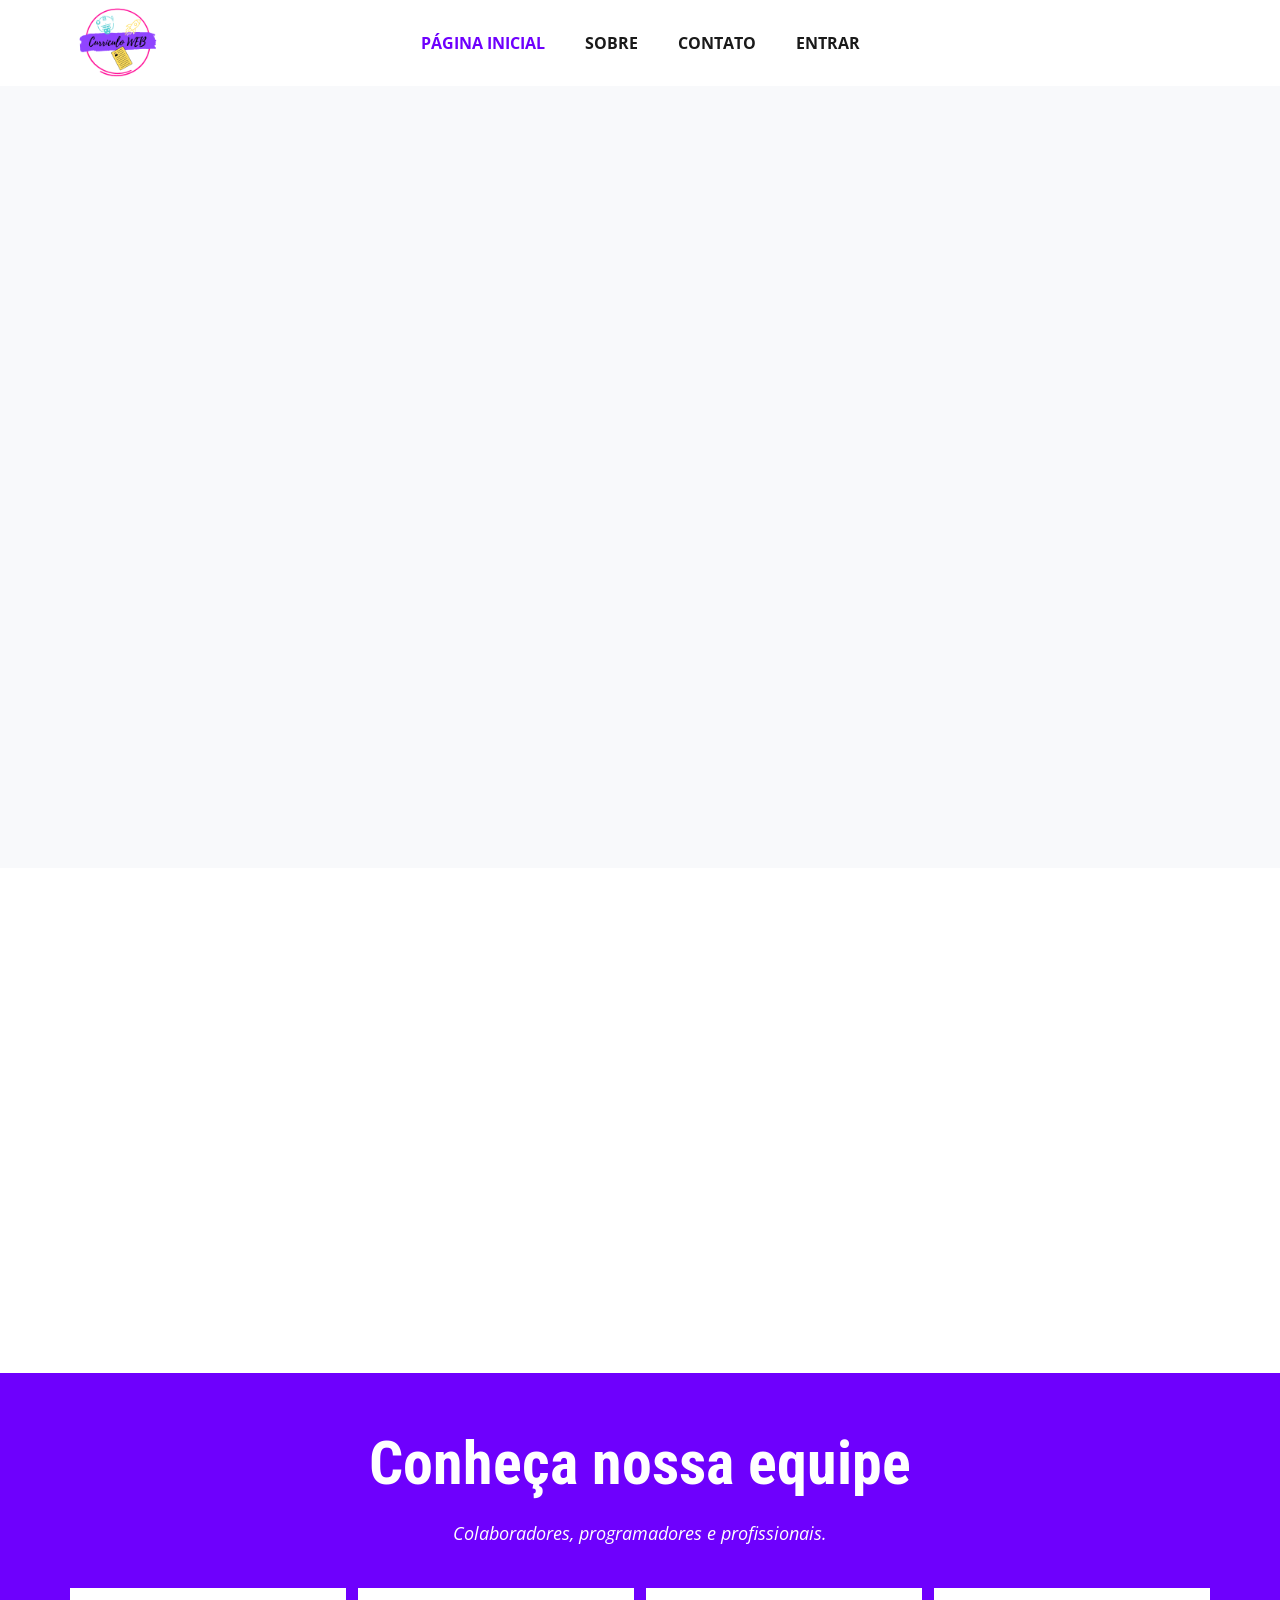
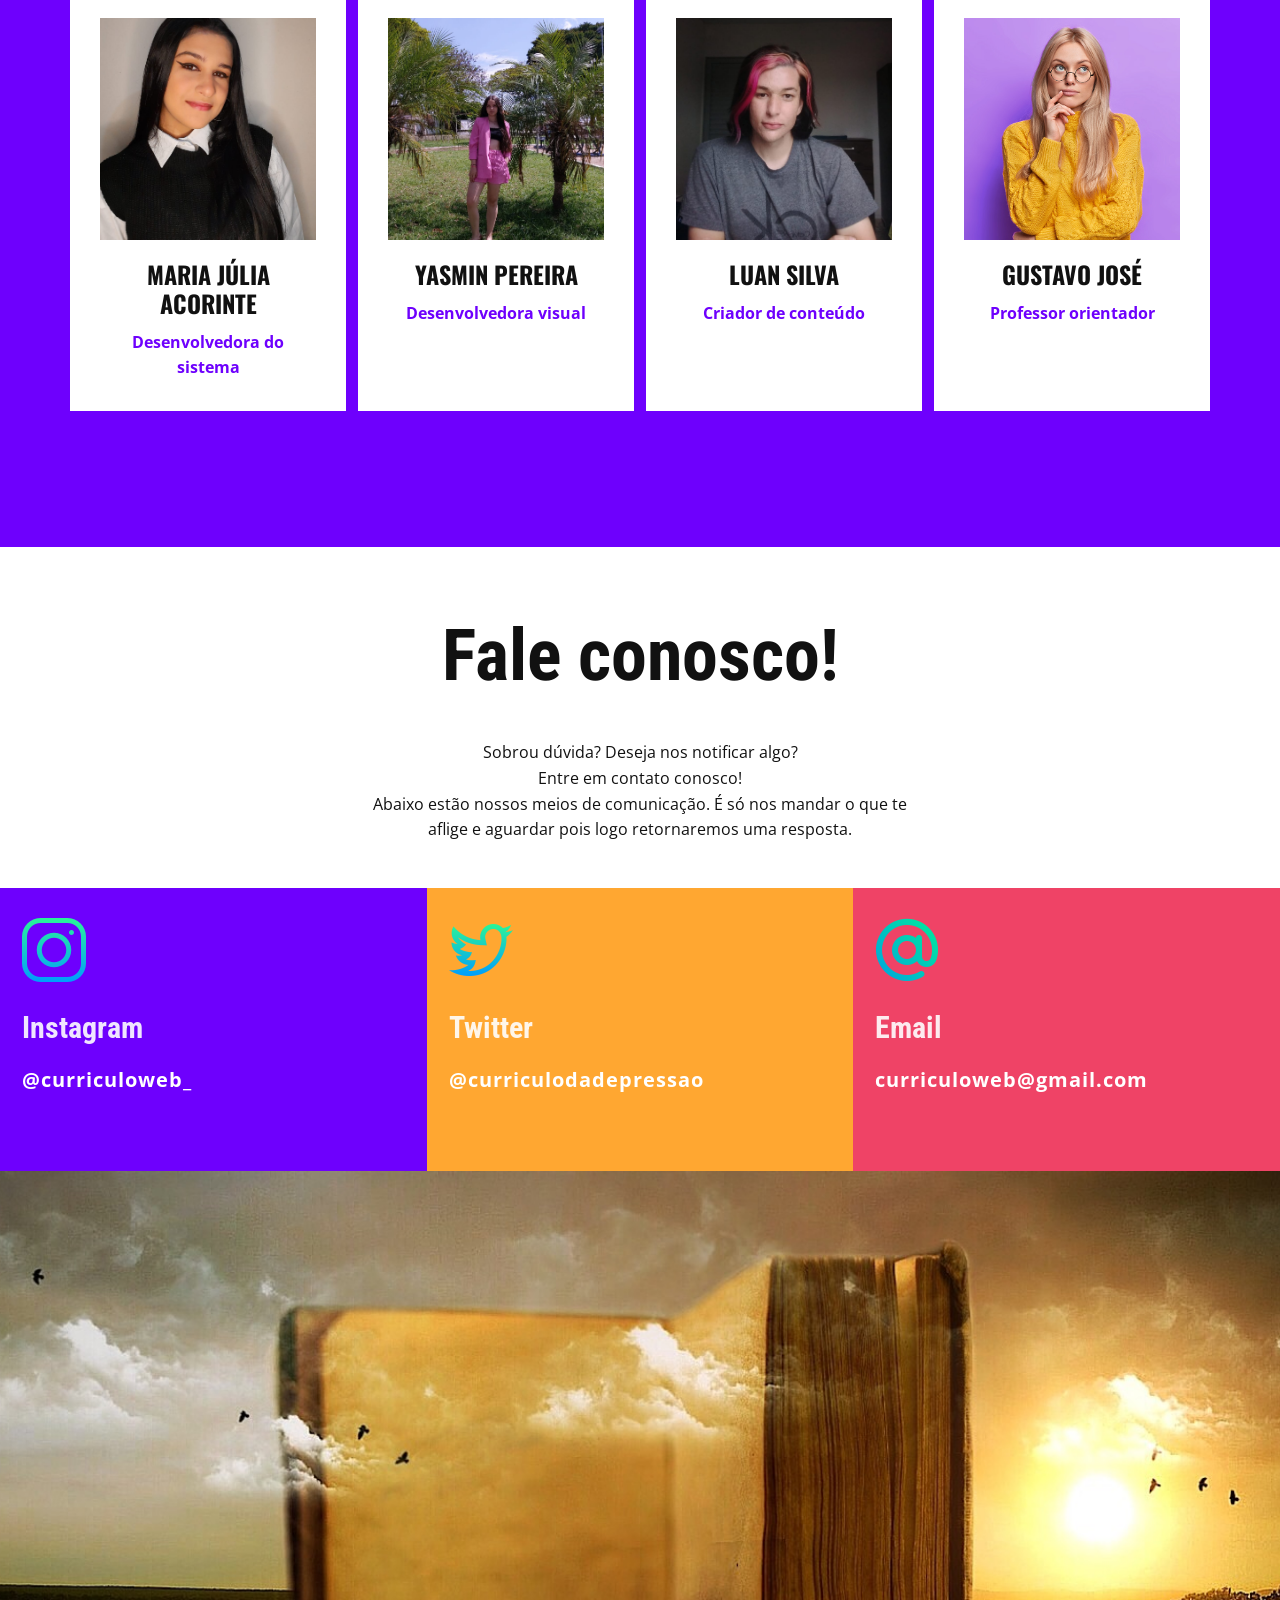
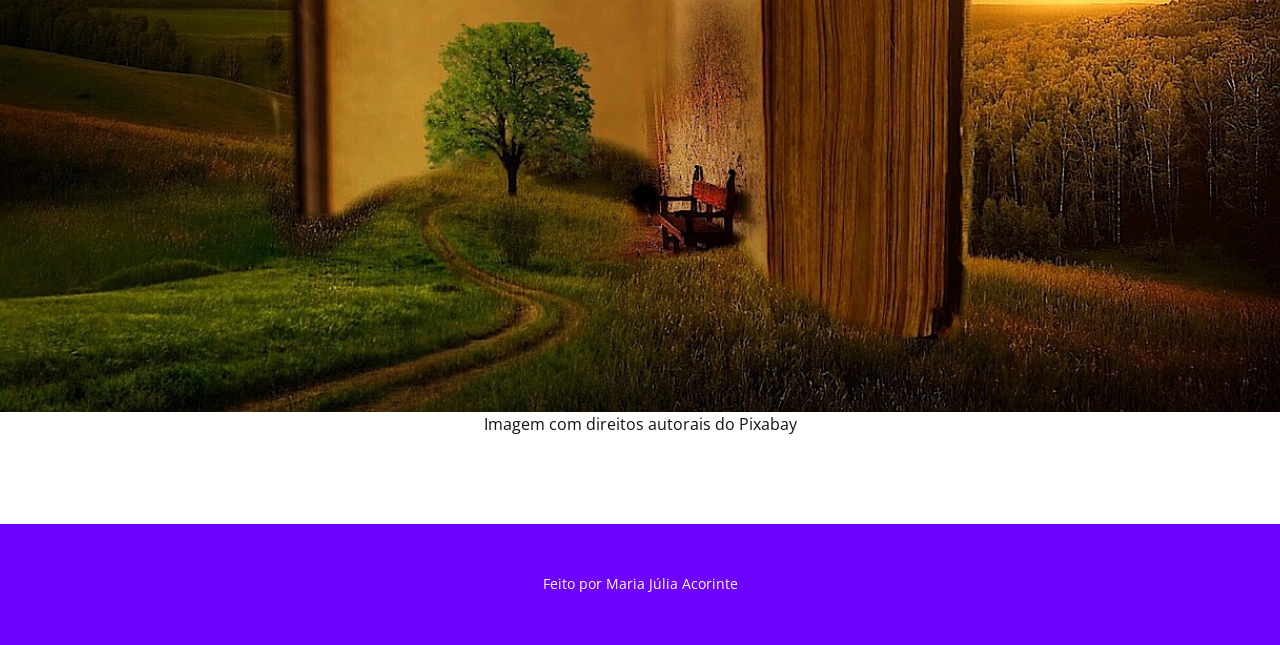
<file: projeto/index.html>
<!DOCTYPE html>
<html style="font-size: 16px;" lang="pt"><head>
    <meta name="viewport" content="width=device-width, initial-scale=1.0">
    <meta charset="utf-8">
    <meta name="keywords" content="">
    <meta name="description" content="">
    <title>CurrículoWeb</title>
    <link rel="stylesheet" href="css/style.css" media="screen">
    <link rel="stylesheet" href="css/Página-Inicial.css" media="screen">
    <link rel="stylesheet" href="css/stylegeral.css" media="screen">
    <link rel="icon" href="images/foguete.png" type="image/x-icon"/>
    <script class="u-script" type="text/javascript" src="js/jquery.js" defer=""></script>
    <script class="u-script" type="text/javascript" src="js/java.js" defer=""></script>
    <meta name="generator" content="">
    <link id="u-theme-google-font" rel="stylesheet" href="https://fonts.googleapis.com/css?family=Roboto+Condensed:300,300i,400,400i,700,700i|Open+Sans:300,300i,400,400i,500,500i,600,600i,700,700i,800,800i">
    <link id="u-page-google-font" rel="stylesheet" href="https://fonts.googleapis.com/css?family=PT+Sans:400,400i,700,700i|Roboto+Condensed:300,300i,400,400i,700,700i|Oswald:200,300,400,500,600,700|Open+Sans:300,300i,400,400i,500,500i,600,600i,700,700i,800,800i">
    
    
    
    
    
    <script type="application/ld+json">{
		"@context": "http://schema.org",
		"@type": "Organization",
		"name": "",
		"logo": "images/logo.png"
}</script>
    <meta name="theme-color" content="#3fb7fe">
    <meta property="og:title" content="CurrículoWeb">
    <meta property="og:type" content="website">
  </head>
  <body class="u-body u-xl-mode" data-lang="pt"><header class="u-clearfix u-header u-header" id="sec-b4c8"><div class="u-clearfix u-sheet u-sheet-1">
    <a href="#" class="u-image u-logo u-image-1" data-image-width="500" data-image-height="500">
      <img src="images/logo.png" class="u-logo-image u-logo-image-1">
    </a>
    <nav class="u-menu u-menu-dropdown u-offcanvas u-menu-1" data-responsive-from="MD">
      <div class="menu-collapse" style="font-size: 1rem; letter-spacing: 0px; font-weight: 700; text-transform: uppercase;">
        <a class="u-button-style u-custom-active-color u-custom-border u-custom-border-color u-custom-borders u-custom-left-right-menu-spacing u-custom-padding-bottom u-custom-text-active-color u-custom-text-color u-custom-top-bottom-menu-spacing u-nav-link u-text-active-palette-1-base u-text-hover-palette-2-base" href="#">
          <svg class="u-svg-link" viewBox="0 0 24 24"><use xmlns:xlink="http://www.w3.org/1999/xlink" xlink:href="#menu-hamburger"></use></svg>
          <svg class="u-svg-content" version="1.1" id="menu-hamburger" viewBox="0 0 16 16" x="0px" y="0px" xmlns:xlink="http://www.w3.org/1999/xlink" xmlns="http://www.w3.org/2000/svg"><g><rect y="1" width="16" height="2"></rect><rect y="7" width="16" height="2"></rect><rect y="13" width="16" height="2"></rect>
</g></svg>
        </a>
      </div>
          <div class="u-custom-menu u-nav-container">
            <ul class="u-nav u-spacing-20 u-unstyled u-nav-1"><li class="u-nav-item"><a class="u-button-style u-nav-link u-text-active-palette-3-base u-text-grey-90 u-text-hover-palette-2-base" href="index.html" style="padding: 10px;">Página Inicial</a>
</li><li class="u-nav-item"><a class="u-button-style u-nav-link u-text-active-palette-3-base u-text-grey-90 u-text-hover-palette-2-base" href="html/Sobre.php" style="padding: 10px;">Sobre</a>
</li><li class="u-nav-item"><a class="u-button-style u-nav-link u-text-active-palette-3-base u-text-grey-90 u-text-hover-palette-2-base" href="html/Contato.php" style="padding: 10px;">Contato</a>
</li><li class="u-nav-item"><a class="u-button-style u-nav-link u-text-active-palette-3-base u-text-grey-90 u-text-hover-palette-2-base" href="html/login.php" style="padding: 10px;">Entrar</a>
</li></ul>
          </div>
          <div class="u-custom-menu u-nav-container-collapse">
            <div class="u-black u-container-style u-inner-container-layout u-opacity u-opacity-95 u-sidenav">
              <div class="u-inner-container-layout u-sidenav-overflow">
                <div class="u-menu-close"></div>
                <ul class="u-align-center u-nav u-popupmenu-items u-unstyled u-nav-2"><li class="u-nav-item"><a class="u-button-style u-nav-link" href="index.html">Página Inicial</a>
</li><li class="u-nav-item"><a class="u-button-style u-nav-link" href="html/Sobre.php">Sobre</a>
</li><li class="u-nav-item"><a class="u-button-style u-nav-link" href="html/Contato.php">Contato</a>
</li><li class="u-nav-item"><a class="u-button-style u-nav-link" href="html/login.php">Entrar</a>
</li></ul>
              </div>
            </div>
            <div class="u-black u-menu-overlay u-opacity u-opacity-70"></div>
          </div>
        </nav>
      </div></header>
    <section class="u-clearfix u-image u-section-1" id="carousel_06ed">
      <div class="u-clearfix u-layout-wrap u-layout-wrap-1">
        <div class="u-layout">
          <div class="u-layout-row">
            <div class="u-container-style u-layout-cell u-left-cell u-size-27 u-layout-cell-1">
              <div class="u-container-layout u-container-layout-1">
                <h5 class="u-align-left u-custom-font u-font-pt-sans u-text u-text-1" data-animation-name="customAnimationIn" data-animation-duration="1500" data-animation-delay="500">sabe montar um currículo?</h5>
                <h1 class="u-align-left u-custom-font u-font-roboto-condensed u-text u-text-palette-3-base u-text-2" data-animation-name="customAnimationIn" data-animation-duration="1500">aqui nós te ensinamos</h1>
                <p class="u-align-left u-text u-text-3" data-animation-name="customAnimationIn" data-animation-duration="1500" data-animation-delay="500">Nosso site foi desenvolvido para ensinar você a montar seu currículo do seu jeito, de maneira fácil, criativa e profissional. Ainda não é nosso membro? Faça o cadastro gratuitamente!</p>
                <a href="html/cadastro.html" class="u-border-none u-border-radius-0 u-btn u-btn-rectangle u-button-style u-custom-font u-font-oswald u-hover-palette-2-base u-palette-3-base u-btn-1" data-animation-name="customAnimationIn" data-animation-duration="1500">Cadastre-se</a>
              </div>
            </div>
            <div class="u-align-right u-container-style u-image u-layout-cell u-right-cell u-size-33 u-image-1" data-animation-name="customAnimationIn" data-animation-duration="1500">
              <div class="u-container-layout u-valign-bottom u-container-layout-2">
                <p class="u-text u-text-black u-text-default u-text-4">Image by <a href="https://www.freepik.com/vectors/school" class="u-border-1 u-border-grey-75 u-btn u-button-style u-none u-text-body-color u-btn-2">Freepik</a>
                </p>
              </div>
            </div>
          </div>
        </div>
      </div>
    </section>
    <section class="u-align-center u-clearfix u-section-2" id="sec-fdf3">
      <div class="u-clearfix u-sheet u-valign-middle u-sheet-1">
        <div class="u-expanded-width u-list u-list-1">
          <div class="u-repeater u-repeater-1">
            <div class="u-align-center u-container-style u-custom-item u-list-item u-palette-3-base u-repeater-item u-list-item-1" data-animation-name="customAnimationIn" data-animation-duration="1500" data-animation-delay="500">
              <div class="u-container-layout u-similar-container u-container-layout-1">
                <h3 class="u-custom-font u-font-open-sans u-text u-text-1">Totalmente gratuito</h3>
                <div class="u-border-3 u-border-white u-line u-line-horizontal u-line-1"></div>
                <p class="u-text u-text-default u-text-2">Todas as funções presentes na nossa plataforma são totalmente gratuitas para que você possa ter uma experiência incrível e um aprendizado de qualidade.</p>
              </div>
            </div>
            <div class="u-align-center u-container-style u-custom-item u-list-item u-palette-4-base u-repeater-item u-list-item-2" data-animation-name="customAnimationIn" data-animation-duration="1500" data-animation-delay="500">
              <div class="u-container-layout u-similar-container u-container-layout-2">
                <h3 class="u-custom-font u-font-open-sans u-text u-text-3">Variedade de modelos</h3>
                <div class="u-border-3 u-border-white u-line u-line-horizontal u-line-2"></div>
                <p class="u-text u-text-default u-text-4">São disponibilizados para o usuário diversos modelos de currículos disponíveis para download e prontos para edição.</p>
              </div>
            </div>
            <div class="u-align-center u-container-style u-custom-item u-list-item u-palette-2-base u-repeater-item u-list-item-3" data-animation-name="customAnimationIn" data-animation-duration="1500" data-animation-delay="500">
              <div class="u-container-layout u-similar-container u-container-layout-3">
                <h3 class="u-custom-font u-font-open-sans u-text u-text-5"> Tutoriais de uso</h3>
                <div class="u-border-3 u-border-white u-line u-line-horizontal u-line-3"></div>
                <p class="u-text u-text-default u-text-6">Há uma página em que o usuário tem acesso para desfrutar dos tutoriais de edição dos modelos de currículo, além de dicas e instruções para a criação de um currículo do ZERO.</p>
              </div>
            </div>
            <div class="u-align-center u-container-style u-custom-item u-list-item u-palette-1-base u-repeater-item u-list-item-4" data-animation-name="customAnimationIn" data-animation-duration="1500" data-animation-delay="500">
              <div class="u-container-layout u-similar-container u-container-layout-4">
                <h3 class="u-custom-font u-font-open-sans u-text u-text-7">Converse conosco</h3>
                <div class="u-border-3 u-border-white u-line u-line-horizontal u-line-4"></div>
                <p class="u-text u-text-default u-text-8">A aba "contato"&nbsp; permite que você fale com a nossa equipe, tire suas dúvidas e até permite que você envie um modelo de currículo para nós avaliarmos e inserirmos na nossa plataforma.</p>
              </div>
            </div>
          </div>
        </div>
      </div>
    </section>
    <section class="u-align-center u-clearfix u-palette-3-base u-section-3" id="carousel_e35d">
      <div class="u-clearfix u-sheet u-sheet-1">
        <h2 class="u-text u-text-1">Conheça nossa equipe</h2>
        <p class="u-text u-text-2">Colaboradores, programadores e profissionais.</p>
        <div class="u-expanded-width u-list u-list-1">
          <div class="u-repeater u-repeater-1">
            <div class="u-align-center u-container-style u-list-item u-repeater-item u-shape-rectangle u-white u-list-item-1">
              <div class="u-container-layout u-similar-container u-container-layout-1">
                <img alt="" class="u-expanded-width u-image u-image-default u-image-1" data-image-width="600" data-image-height="701" src="images/maju.jpeg">
                <h3 class="u-custom-font u-font-oswald u-text u-text-body-color u-text-3">Maria Júlia Acorinte</h3>
                <p class="u-text u-text-palette-3-base u-text-4">Desenvolvedora do sistema</p>
              </div>
            </div>
            <div class="u-align-center u-container-style u-list-item u-repeater-item u-shape-rectangle u-white u-list-item-2">
              <div class="u-container-layout u-similar-container u-container-layout-2">
                <img alt="" class="u-expanded-width u-image u-image-default u-image-2" data-image-width="600" data-image-height="701" src="images/yasmin.jpeg">
                <h3 class="u-custom-font u-font-oswald u-text u-text-body-color u-text-5">Yasmin Pereira</h3>
                <p class="u-text u-text-palette-3-base u-text-6">Desenvolvedora visual</p>
              </div>
            </div>
            <div class="u-align-center u-container-style u-list-item u-repeater-item u-shape-rectangle u-white u-list-item-3">
              <div class="u-container-layout u-similar-container u-container-layout-3">
                <img alt="" class="u-expanded-width u-image u-image-default u-image-3" data-image-width="600" data-image-height="701" src="images/luan.jpeg">
                <h3 class="u-custom-font u-font-oswald u-text u-text-body-color u-text-7">Luan Silva</h3>
                <p class="u-text u-text-palette-3-base u-text-8">Criador de conteúdo</p>
              </div>
            </div>
            <div class="u-align-center u-container-style u-list-item u-repeater-item u-shape-rectangle u-white u-list-item-4">
              <div class="u-container-layout u-similar-container u-container-layout-4">
                <img alt="" class="u-expanded-width u-image u-image-default u-image-4" data-image-width="600" data-image-height="701" src="images/dssdd.jpg">
                <h3 class="u-custom-font u-font-oswald u-text u-text-body-color u-text-9">Gustavo José</h3>
                <p class="u-text u-text-palette-3-base u-text-10">Professor orientador</p>
              </div>
            </div>
          </div>
        </div>
      </div>
    </section>
    <section class="u-align-center u-clearfix u-section-4" id="carousel_7906">
      <h2 class="u-text u-text-1">Fale conosco!</h2>
      <p class="u-text u-text-2">Sobrou dúvida? Deseja nos notificar algo?<br>Entre em contato conosco!<br>Abaixo estão nossos meios de comunicação. É só nos mandar o que te aflige e aguardar pois logo retornaremos uma resposta.
      </p>
      <div class="u-expanded-width u-list u-list-1">
        <div class="u-repeater u-repeater-1">
          <div class="u-align-center-sm u-align-center-xs u-align-left-lg u-align-left-md u-align-left-xl u-container-style u-custom-item u-list-item u-palette-3-base u-repeater-item u-list-item-1">
            <div class="u-container-layout u-similar-container u-valign-top u-container-layout-1"><span class="u-custom-item u-file-icon u-icon u-icon-1"><img src="images/747562.png" alt=""></span>
              <h4 class="u-custom-item u-text u-text-3">Instagram</h4>
              <p class="u-text u-text-4">
                <a class="u-active-none u-border-none u-btn u-button-link u-button-style u-hover-none u-none u-text-active-palette-4-light-2 u-text-body-alt-color u-text-hover-palette-4-light-2 u-btn-1" href="tel:+12345678910">@curriculoweb_<br>
                </a>
              </p>
            </div>
          </div>
          <div class="u-align-center-sm u-align-center-xs u-align-left-lg u-align-left-md u-align-left-xl u-container-style u-custom-item u-list-item u-palette-4-base u-repeater-item u-list-item-2">
            <div class="u-container-layout u-similar-container u-valign-top u-container-layout-2"><span class="u-custom-item u-file-icon u-icon u-icon-2"><img src="images/1384075.png" alt=""></span>
              <h4 class="u-custom-item u-text u-text-palette-4-light-3 u-text-5">Twitter</h4>
              <p class="u-text u-text-6"> @curriculodadepressao</p>
            </div>
          </div>
          <div class="u-align-center-sm u-align-center-xs u-align-left-lg u-align-left-md u-align-left-xl u-container-style u-custom-item u-list-item u-palette-2-base u-repeater-item u-list-item-3">
            <div class="u-container-layout u-similar-container u-valign-top u-container-layout-3"><span class="u-custom-item u-file-icon u-icon u-icon-3"><img src="images/3060001.png" alt=""></span>
              <h4 class="u-custom-item u-text u-text-palette-2-light-3 u-text-7">Email</h4>
              <p class="u-text u-text-8">
                <a class="u-active-none u-btn u-button-link u-button-style u-hover-none u-none u-text-active-palette-4-light-2 u-text-body-alt-color u-text-hover-palette-4-light-2 u-btn-2" href="mailto:info@sample.com" data-animation-name="" data-animation-duration="0" data-animation-delay="0" data-animation-direction=""> curriculoweb@gmail.com</a>
              </p>
            </div>
          </div>
        </div>
      </div>
      <img class="u-expanded-width u-image u-image-default u-image-1" src="images/f26d31c578cf4272173f0fc80728dce3e34396fb624956a35e986ce9dcd77997447e532e60812be079d6365c3afcea63333578a2b824148b18f775_1280.jpg" alt="" data-image-width="1280" data-image-height="800">
      <p class="u-text u-text-9">Imagem com direitos autorais do Pixabay</p>
    </section>
    
    
    <footer class="u-align-center u-clearfix u-footer u-palette-3-base u-footer" id="sec-5124"><div class="u-clearfix u-sheet u-sheet-1">
        <p class="u-small-text u-text u-text-variant u-text-1">Feito por Maria Júlia Acorinte</p>
      </div></footer>
  
</body></html>
</file>
